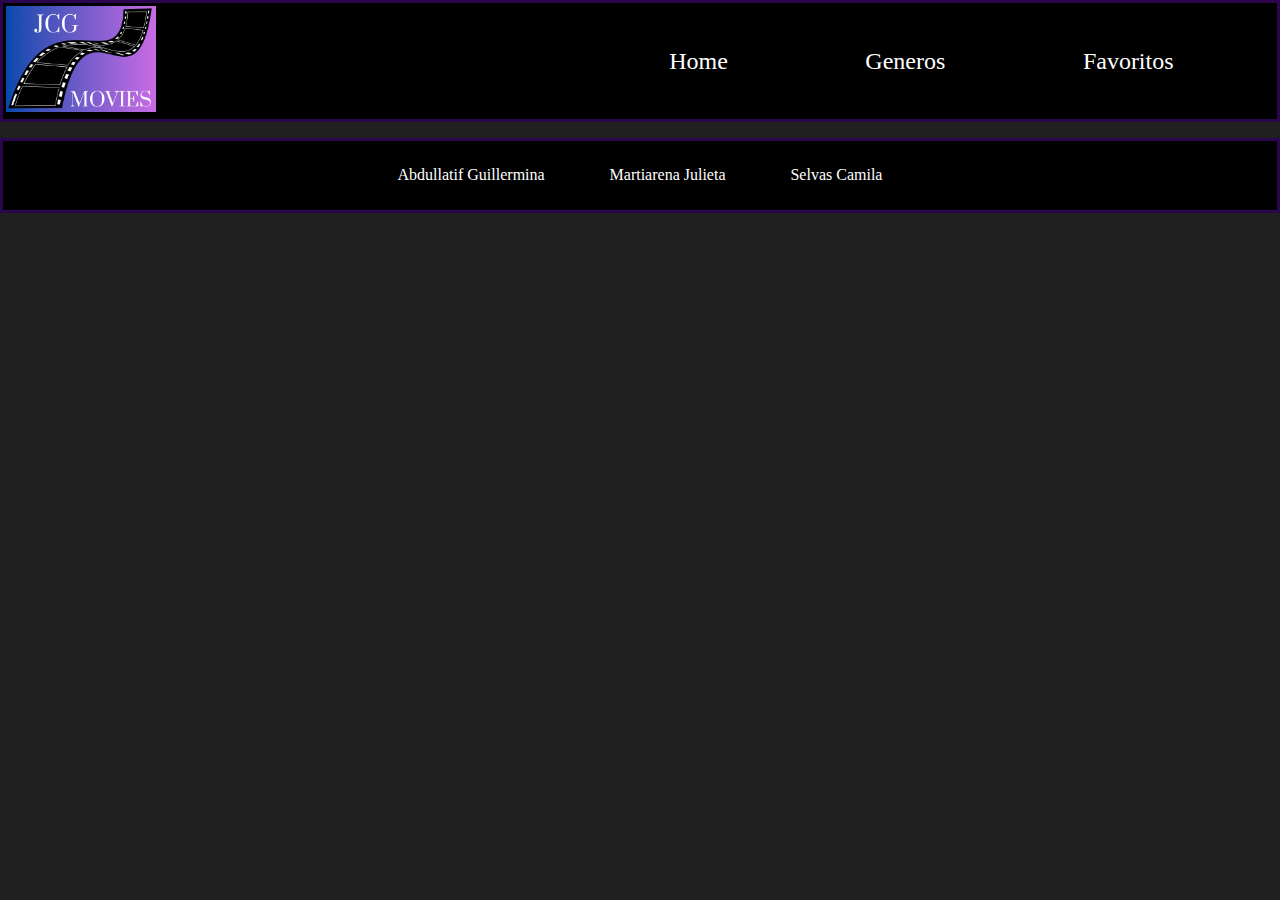
<file: favorito.html>
<!DOCTYPE html>
<html lang="en">
<head>
    <meta charset="UTF-8">
    <meta name="viewport" content="width=device-width, initial-scale=1.0">
    <link rel="stylesheet" href="./css/style.css">
    <title>JCG Movies</title>
</head>
<body>
<!--Comienzo del header-->
    <header class = "header"> 
        <section class="logo">
             <img class="imgHeader" src="./imgs/logo.png" alt="Logo JCG">
        </section>
        
        <nav class="navListHeader">
            <ul class="ulNav">
                <li class="liNav"> <a href="#"> Home </a> </li>
                <li class="liNav"> <a href="#"> Generos </a> </li>
                <li class="liNav"> <a href="#"> Favoritos </a> </li>
            </ul>
        </nav>

        <section class="form">

        </section>
    </header>

<!--Comienzo del main-->
    <main>

    </main>

<!--Comienzo del footer-->
    <footer>
        <ul class="lista-footer">
            <li class="lista-footer nombres">Abdullatif Guillermina</li>
            <li class="lista-footer nombres">Martiarena Julieta</li>
            <li class="lista-footer nombres">Selvas Camila</li>
        </ul>
    </footer>

</body>
</html>
</file>
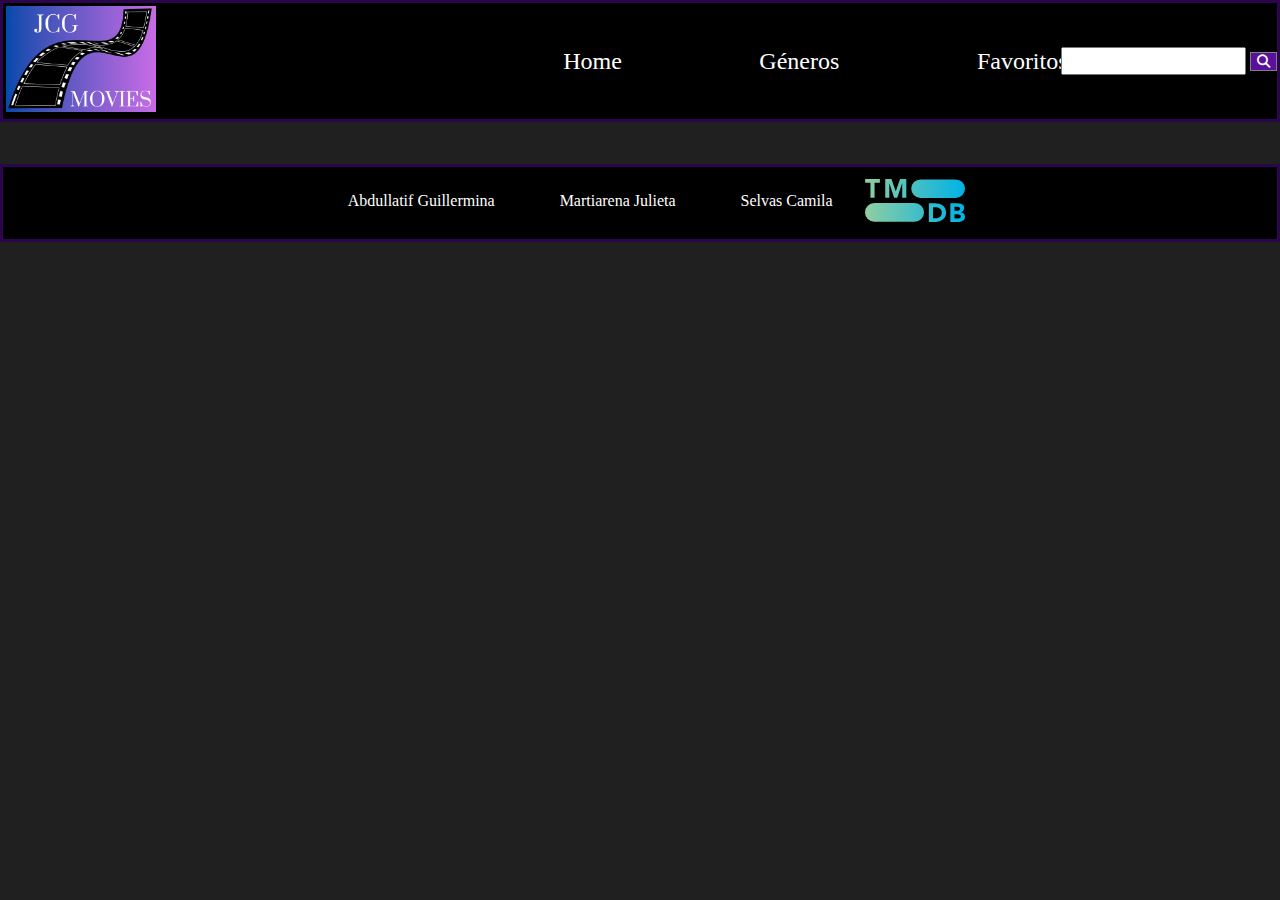
<file: pelicula.html>
<!DOCTYPE html>
<html lang="en">
<head>
    <meta charset="UTF-8">
    <meta name="viewport" content="width=device-width, initial-scale=1.0">
    <link rel="stylesheet" href="./css/style.css">
    <link rel="stylesheet" href="https://cdnjs.cloudflare.com/ajax/libs/font-awesome/6.3.0/css/all.min.css">
    <title id="tituloPagina_pp"></title>
</head>
<body>
<!--Comienzo del header-->
    <header class = "header">
        <section class="logo">
            <a href="index.html"><img class="imgHeader" src="./imgs/logo.png" alt="Logo JCG"></a>
        </section>
        <nav class="navListHeader">
            <ul class="ulNav">
                <li class="liNav"> <a href="./index.html"> Home </a> </li>
                <li class="liNav"> <a href="./generos.html"> Géneros </a> </li>
                <li class="liNav"> <a href="./favoritos.html"> Favoritos </a> </li>
            </ul>
        </nav>
        <section class="form">
            <form action="busqueda.html" method="get">
                <div class="contenedorInput">
                    <input type="text" name="Busqueda" id="BusquedaHeader">
                    <button type="submit" class="botonBusqueda"><i class="fa-solid fa-magnifying-glass"></i></button>
                </div>
            </form>
        </section>
    </header>
<!--Comienzo del main-->
    <main>
    <section class="sectionPeli" id="section_pp">
        
    </section>
 </main>
<!--Comienzo del footer-->
    <footer>
        <ul class="lista-footer">
            <li class="lista-footer nombres">Abdullatif Guillermina</li>
            <li class="lista-footer nombres">Martiarena Julieta</li>
            <li class="lista-footer nombres">Selvas Camila</li>
            <li class="logofooter"><img src="./imgs/logoTMDB.svg" alt="Logo TMDB"></li>
        </ul>
    </footer>
    <script src="js/pelicula.js"></script>
</body>
</html>
</file>
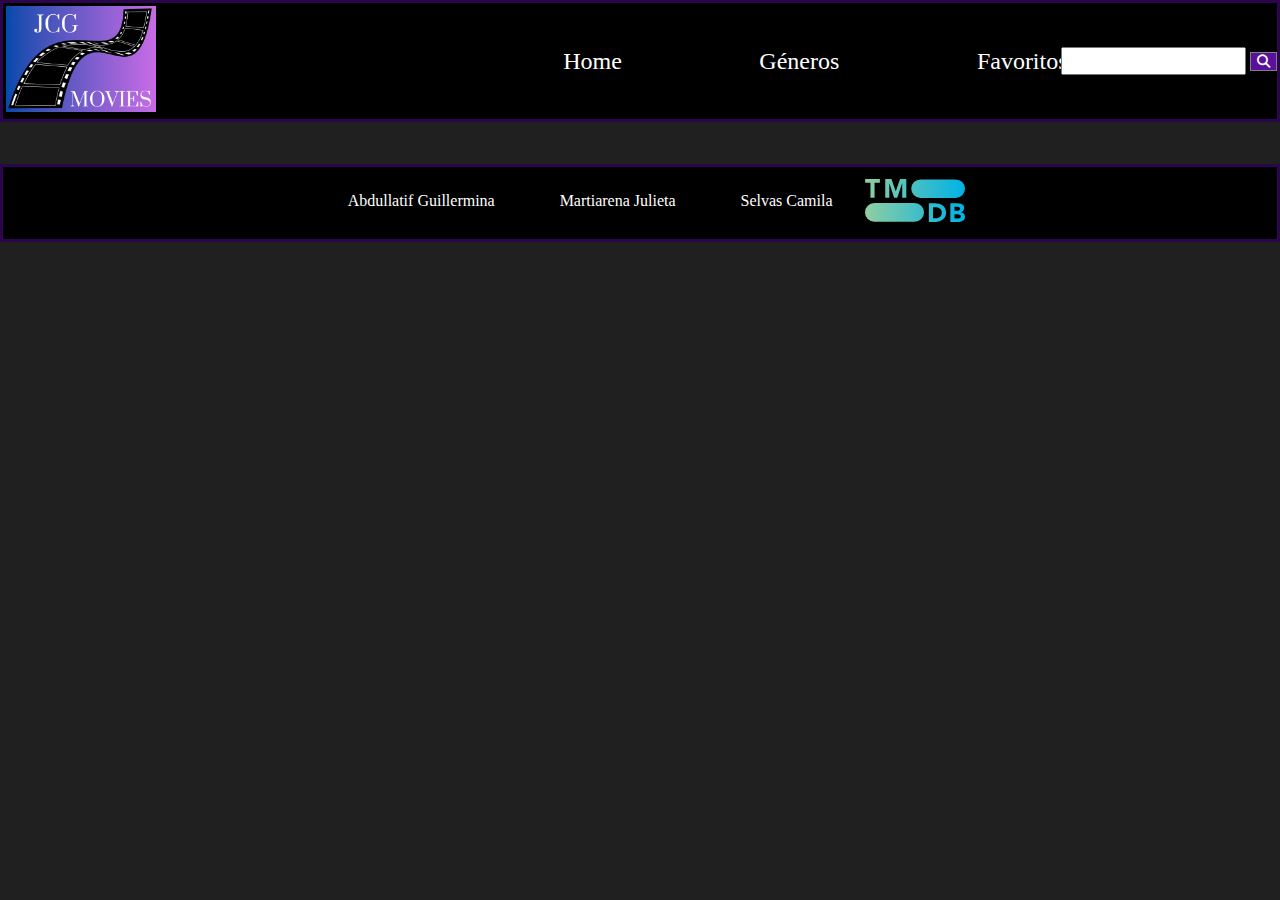
<file: serie.html>
<!DOCTYPE html>
<html lang="en">
<head>
    <meta charset="UTF-8">
    <meta name="viewport" content="width=device-width, initial-scale=1.0">
    <link rel="stylesheet" href="./css/style.css">
    <link rel="stylesheet" href="https://cdnjs.cloudflare.com/ajax/libs/font-awesome/6.3.0/css/all.min.css">
    <title id="tituloPagina_s"></title>
</head>
<body>
<!--Comienzo del header-->
    <header class = "header"> 
        <section class="logo">
            <a href="index.html"><img class="imgHeader" src="./imgs/logo.png" alt="Logo JCG"></a>
        </section>

        
        <nav class="navListHeader">
            <ul class="ulNav">
                <li class="liNav"> <a href="./index.html"> Home </a> </li>
                <li class="liNav"> <a href="./generos.html"> Géneros </a> </li>
                <li class="liNav"> <a href="./favoritos.html"> Favoritos </a> </li>
            </ul>
        </nav>
      
        
        <section class="form">
            <form action="busqueda.html" method="get">
                <div class="contenedorInput">
                    <input type="text" name="Busqueda" id="BusquedaHeader">
                    <button type="submit" class="botonBusqueda"><i class="fa-solid fa-magnifying-glass"></i></button>
                </div>
            </form>
        </section>
    </header>

<!--Comienzo del main-->
    <main>
    <section class="sectionPeli" id="sectionSerie">
        
    </section>

 </main>

<!--Comienzo del footer-->
    <footer>
        <ul class="lista-footer">
            <li class="lista-footer nombres">Abdullatif Guillermina</li>
            <li class="lista-footer nombres">Martiarena Julieta</li>
            <li class="lista-footer nombres">Selvas Camila</li>
            <li class="logofooter"><img src="./imgs/logoTMDB.svg" alt="Logo TMDB"></li>
        </ul>
    </footer>
<script src="./js/serie.js"></script>
</body>
</html>
</file>
<file: css/style.css>
*{
    box-sizing: border-box;
}

body {
    background-color: rgb(32, 32, 33);
    margin: 0px;
}

a, ul, ol, li {
    list-style-type: none;
    text-decoration: none;
    color: white;
    padding: 0px;
}

h1, h2 {
    font-weight: 200;
    font-size: 2em;
    color: white;
}

/*Condiciones del header*/
.header {
    background-color: black;
    display: flex;
    flex-direction: row;
    justify-content: space-between;
    align-items: center;
    height: fit-content;
    border: 3px solid rgba(57, 8, 103, 0.762);
    margin: 0%;
}

.logo{
    width: fit-content;
}

.imgHeader {
    width: 150px;
    margin: 2%;
}

.navListHeader {
    display: flex;
    align-items: center;
    justify-content: center;
}

.ulNav {
    display: flex;
    flex-direction: row;
    justify-content: space-around;
    padding: 0%;
    margin: 0px;
    font-size: 1.5em;
}

.liNav {
    display: flex;
    height: auto;
    padding: 10% 15%;
    margin: 5% 15%;
    font-family: "Times new roman";
}

.contenedorInput {
    display: flex;
    justify-content: center;
    flex-direction: row;
    width: 100%;
}

.botonBusqueda{
    width: fit-content;
    align-self: flex-end;
    margin: 2%;
    background-color: rgba(116, 21, 206, 0.762);
    color: white;
    border: 1px solid gray;
}

/*Condiciones del footer*/
footer{
    background-color: black;
}

.lista-footer{
    display:flex;
    flex-direction: row;
    justify-content: center;
    list-style-type: none;
    padding: 1%;
    color: white;
    font-size: medium;
    border: 3px solid rgba(57, 8, 103, 0.762);
}

.nombres{
    width: fit-content;
    border: 0px;
    margin: 0px 20px;
}

.logofooter{
    width: 8%;
}
/*Condiciones para el carrusel*/

/*Condiciones para pelicula.html y serie.html*/
.sectionPeli{
    display: flex;
    flex-direction: row;
    padding: 1%;
    flex-wrap: wrap;
}

.descripcion{
    display: flex;
    flex-wrap: wrap;
    flex-direction: column;
    width: 69%;
    margin: 0%;
    padding: 0% 2%;
    color: white;
}

.imgPelicula {
    margin: 4px;
    width: 30%;
    height: fit-content;
}

.ulPeli{
    margin: 0%;
}

.h1-peliSerie {
    display: flex;
    color: white;
    flex-direction: column;
    justify-content: flex-start;
    margin: 2% 0% 0%;
    font-size: 205%;
}

.h1-serie {
    display: flex;
    flex-direction: column;
    justify-content: flex-start;
    margin: 2% 0% 0%;
    font-size: 205%;
}

.h2-peliSerie {
    display: flex;
    color: aliceblue;
    flex-direction: row;
    font-size: 124%;
    margin: 0%;
    align-items: center;
}

.h3-peliSerie{
    font-weight: 100;
}

.liPelicula {
    display: flex;
    flex-direction: row;
    justify-content: space-around;
}

.imgEstrella {
    width: 4%;
}

.favoritosA {
    margin: 1% 0
}

.ulgeneroB{
    display: flex;
}

.generoB {
    padding: 1%;
}

.link:hover{
    color: lightblue;
}

.favoritos:hover{
    color: lightblue;
}

.sinopsis{
    color: white;
}

#verRecomendaciones{
    display: none;
}

#textoRecomendaciones:hover{
    color: lightblue;
}

#favoritos_pp:hover{
    color: lightblue;
}

#serieFavoritos:hover{
    color: lightblue;
}

/* Propiedades de generos.html */
.generos{
    color: white;
    display: flex;
    flex-direction: column;
    margin: 1%;
}

.generos-titulo{
    margin: 0px;
}

.lista-g{
    display: flex;
    flex-direction: row;
    justify-content: space-around;
    align-items: center;
    width: 100%;
    flex-wrap: wrap;
}

.lista-generos{
    display: flex;
    margin: 1%;
    background-color: black;
    border: 2px solid rgba(57, 8, 103, 0.762);
    padding: 2%;
    justify-content: center;
    width: 30%;
}

/*Propiedades detalle genero, favoritos, busqueda */
.genero{
    color: white;
    display: flex;
    flex-direction: column;
    margin: 1%;
}

.titulo-peli-serie{
    margin-bottom: 0%;
    font-family: "Times new Roman";
}

.genero-titulo{
    color: white;
    display: flex;
    background-color: black;
    border: 2px solid rgba(57, 8, 103, 0.762);
    margin: 0%;
    justify-content: center;
    width: 100%;
    margin-top: 2%;
    padding: 1%;
    font-family: "Times new Roman";
}

.listado-genero{
    display: flex;
    flex-direction: row;
    width: 100%;
    justify-content: space-around;
    flex-wrap: wrap;
}
.listado-genero li{
    list-style-type: none;
    text-decoration: none;
    color: white;
    padding: 0px;
    width: 30%;   
    margin: 0.5%;
}

.listado-genero a{
    list-style-type: none;
    text-decoration: none;
    color: white;
    padding: 0px;
    width: 30%;
}
.lista-genero{
    margin: 0% 1%;
    width: 23%;
}

.art-genero{
    display: flex;
    flex-direction: column;
    align-items: center;
    justify-content: center;
    background-color: #666;
    border: 2px solid rgba(57, 8, 103, 0.762);
}

.img-genero{
    width: 90%;
    padding-top: 5%;
}

#noResults{
    display: none;
}

#noExisteGenero{
    display: none;
}


/*Main de index*/
.sec-home h2{
    color: white;
    margin-bottom: 0;
    margin-left: 1.9%;
    font-family: "Times new roman";
}
.sec-lista-art a{
    width: 30%;
}
.sec-lista-art{
    display: flex;
    flex-wrap: wrap;
    flex-direction: row;  
    justify-content: space-around;
    width: 100%;
}
.art-home{
    display: flex;
    flex-wrap: nowrap;
    flex-direction: column;
    justify-content: center;
    align-items: center;
    background-color: #666;
    border: 3px solid rgb(57 8 103 / 42%);
    height: 93vh;
    margin: 2% 0 2% 0;
}
.art-home img{
    height: 68vh;
    width: 90%;
    display: flex;
    align-self: center;
    justify-content: center;
}
.art-home h3{
    color: white;
    font-family: "Times new Roman";
}
.art-home p{
    margin: 0;
    color: white;
    font-family: "Times new Roman";
}
/* hasta aca*/

/* Propiedades para dispositivo móvil*/

@media(max-width: 420px) {
    /*Header*/
    .header{
        flex-direction: column;
        margin: 0%;
    }

    .logo{
        width: fit-content;
    }

    .ulNav{
        flex-direction: column;
        justify-content: center;
        align-items: center;
    }

    .contenedorInput{
        margin: 0%;
        margin-bottom: 10%;
    }

    .pBusqueda{
        display: flex;
        justify-content: center;
    }
    
    .botonBusqueda{
        align-self: center;
    }

    /*Footer*/
    .lista-footer{
        flex-direction: column;
        justify-content: center;
        align-items: center;
    }

    .nombres{
        padding-bottom: 5px;
        width: fit-content;
        font-family: "Times new Roman";
    }
    /*Main del index*/
    .sec-home a{
        width: 100%;
    }
    .sec-home h2{
        font-size: xx-large;
    }
    .sec-home h3{
        font-size: xx-large;
        margin: 4% 4% 0 4%;
    }
    .art-home{
        display: flex;
        flex-wrap: wrap;
        flex-direction: column;
        justify-content: center;
        align-items: center;
        background-color: #666;
        border: 3px solid rgb(57 8 103 / 42%);
        height: max-content;
        margin: 3% 5%;
        padding: 2%;
    }
    /*hasta aca*/

    /*Generos*/
    .lista-g{
        flex-direction: column;
    }

    .lista-generos{
        width: 95%;
    }

    /* Detalle-genero, favoritos, busqueda*/
    .listado-genero{
        justify-content: center;
        margin: 0%;
        flex-wrap: wrap;
    }

    .listado-genero a{
        width: 100%;
    }

    .listado-genero li{
        width: 100%;
        padding: 2%;
    }

    .lista-genero{
        width: 90%;
        margin: 4%;
    }

    /*Pelicula.html*/
    .sectionPeli{
        display: flex;
        flex-direction: column;
        width: 100%;
        justify-content: center;
        align-items: center;
        padding: 1%;
    }
    .descripcion{
        flex-direction: column;
        justify-content: center;
        align-items: flex-start;
        height: fit-content;
        margin-top: 0%;
        width: 100%;
    }

    .imgPelicula {
        float: left;
        width: 80%;
        height: fit-content;
        display: flex;
        align-items: center;
        justify-content: center;
        margin: 20px 0px;

    }

    .ulPeli{
        margin: 0%;
        width: 100%;
    }

    .ulgeneroB{
        flex-wrap: wrap;
    }

    .imgEstrella{
        width: 15%;
    }

    .sinopsis{
        padding: 0%;
        margin: 0%;
    }

}
</file>
